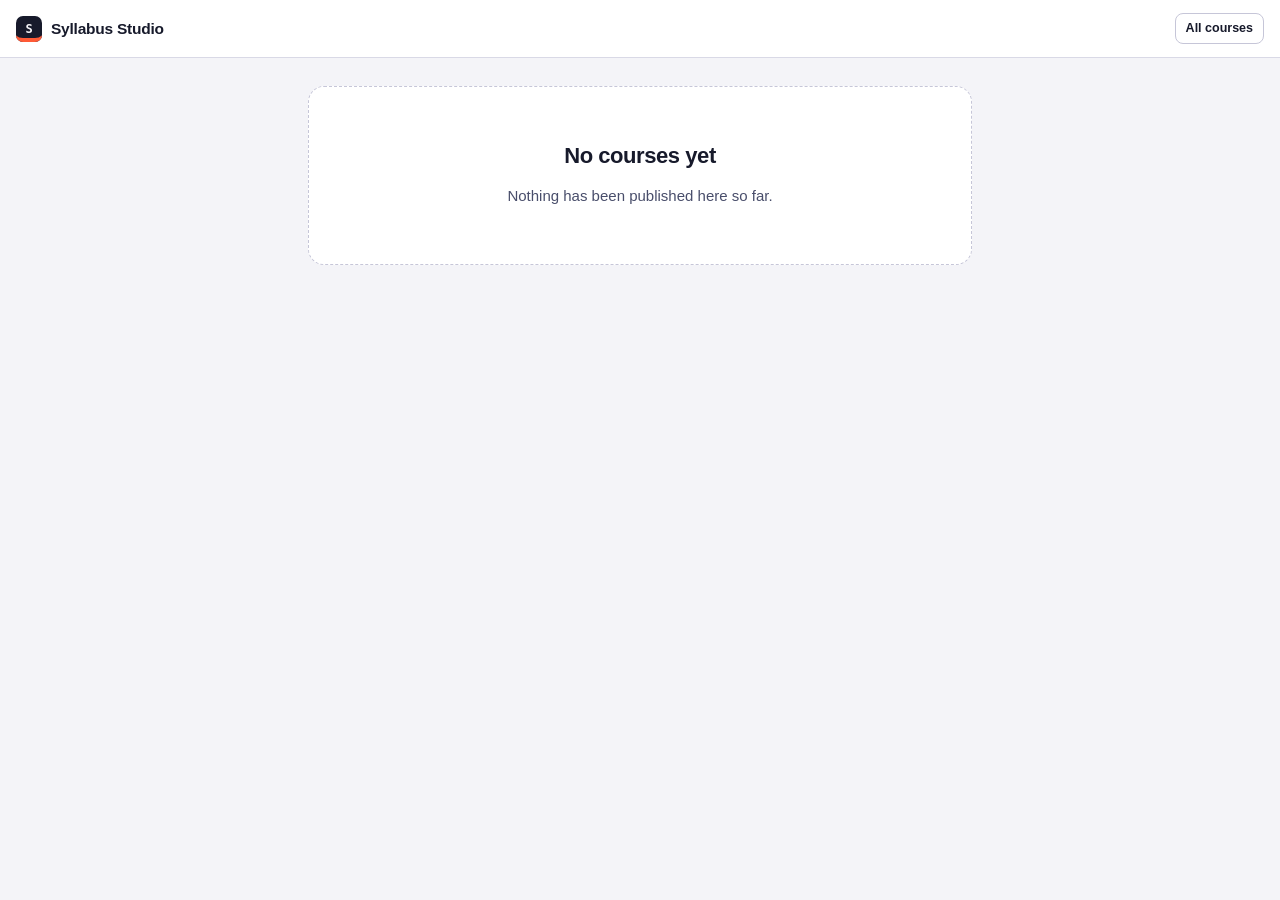
<file: index.html>
<!doctype html>
<html lang="en">
<head>
<meta charset="utf-8">
<meta name="viewport" content="width=device-width, initial-scale=1">
<!--
  Published reader (spec 003). Every path below is relative and routes are hashes,
  so the site works from any host and any sub-path (e.g. GitHub Pages /<repo>/).
  Course text is model output from bundles anyone could publish: the CSP forbids
  inline script, and markup.js escapes before rendering.
-->
<meta http-equiv="Content-Security-Policy" content="default-src 'self'; script-src 'self'; style-src 'self' 'unsafe-inline' https://fonts.googleapis.com; font-src https://fonts.gstatic.com; img-src 'self' data:; connect-src 'self'; base-uri 'self'; form-action 'none'">
<title>Courses</title>
<meta name="description" content="Self-paced courses: lessons, checks, flashcards and practice.">
<link rel="manifest" href="manifest.webmanifest">
<meta name="theme-color" content="#171A2B">
<link rel="icon" href="icons/icon-192.png" type="image/png">
<link rel="apple-touch-icon" href="icons/icon-192.png">
<link rel="preconnect" href="https://fonts.googleapis.com">
<link rel="preconnect" href="https://fonts.gstatic.com" crossorigin>
<link rel="stylesheet" href="https://fonts.googleapis.com/css2?family=Bricolage+Grotesque:opsz,wght@12..96,500;12..96,600;12..96,700;12..96,800&family=Newsreader:opsz,wght@6..72,400;6..72,500;6..72,600&family=JetBrains+Mono:wght@500;700&display=swap">
<link rel="stylesheet" href="static/css/app.css">
</head>
<body>

<div class="app" id="app" data-drawer="closed" data-view="home">
  <header class="topbar">
    <button class="icon-btn drawer-btn" id="drawerBtn" aria-label="Show course contents" aria-expanded="false">
      <svg width="17" height="17" viewBox="0 0 24 24" fill="none" stroke="currentColor" stroke-width="2.2" stroke-linecap="round"><path d="M4 7h16M4 12h16M4 17h16"/></svg>
    </button>
    <a class="mark" href="#/">
      <div class="mark-glyph" aria-hidden="true">S</div>
      <div class="mark-name">Syllabus&nbsp;Studio</div>
    </a>
    <div class="topbar-spacer"></div>
    <a class="btn btn-sm" href="#/">All courses</a>
  </header>

  <!-- Shown only when the catalog marks a course as a preview; a built site never does. -->
  <div class="preview-strip" id="previewStrip" role="status" hidden>
    <span class="chip">Preview</span>
    <span class="preview-text" id="previewText"></span>
    <button class="btn btn-sm" id="previewReset">Reset preview progress</button>
  </div>

  <!-- Shown when the service worker served a cached course and then found a newer one. -->
  <div class="preview-strip" id="updateStrip" role="status" hidden>
    <span class="preview-text">This course was updated. Your progress carries over.</span>
    <button class="btn btn-sm btn-primary" id="updateReload">Reload</button>
  </div>

  <div class="body-row">
    <div class="rail-backdrop" id="railBackdrop"></div>
    <nav class="rail" id="rail" aria-label="Course contents">
      <div class="rail-head">
        <div class="ring" id="ring"></div>
        <div class="rail-head-meta">
          <h2 id="railTitle">—</h2>
          <p id="railSub">—</p>
        </div>
      </div>
      <div class="rail-scroll" id="outline"></div>
    </nav>

    <main class="main" id="main">
      <div class="wrap" id="stage"></div>
    </main>
  </div>
</div>

<!-- flashcards -->
<div class="scrim" id="fcSheet" hidden>
  <div class="sheet" role="dialog" aria-modal="true" aria-labelledby="fcTitle" style="width:min(520px,100%)">
    <div class="sheet-head">
      <div style="flex:1 1 auto">
        <h2 id="fcTitle">Flashcards</h2>
        <p id="fcSub">Tap the card to flip.</p>
      </div>
      <button class="icon-btn" id="fcClose" aria-label="Close">
        <svg width="15" height="15" viewBox="0 0 24 24" fill="none" stroke="currentColor" stroke-width="2.4" stroke-linecap="round"><path d="M6 6l12 12M18 6L6 18"/></svg>
      </button>
    </div>
    <div class="sheet-body">
      <div class="deck">
        <button class="fc" id="fcCard">
          <span class="eyebrow" id="fcSide">Term</span>
          <span id="fcText" class="fc-face"></span>
        </button>
        <div class="deck-nav">
          <button class="btn btn-sm" id="fcPrev">← Back</button>
          <span class="deck-count" id="fcCount">1 / 1</span>
          <button class="btn btn-sm" id="fcNext">Next →</button>
        </div>
      </div>
    </div>
  </div>
</div>

<div class="toast" id="toast" hidden></div>

<script type="module" src="static/js/reader.js"></script>
</body>
</html>
</file>
<file: static/css/app.css>
/* Syllabus Studio — one stylesheet, token-driven.
   Light is the base palette; dark is redefined at token level only, so the
   page renders correctly whether the OS, the browser, or nothing at all
   picks the theme. Never set a colour outside :root / the two dark blocks. */

/* ---------- tokens : light is the base, both themes defined ---------- */
:root{
  --ink:#171A2B;
  --ink-2:#494E6B;
  --ink-3:#767B96;
  --paper:#F4F4F8;
  --surface:#FFFFFF;
  --surface-2:#ECECF3;
  --surface-3:#E2E2EC;
  --line:#D9D9E6;
  --line-2:#C6C6D8;
  --accent:#FF5A36;
  --accent-ink:#C33C1B;
  --accent-wash:#FFEDE7;
  --highlight:#FFE24B;
  --highlight-ink:#171A2B;
  --teal:#0C8E8E;
  --good:#12805A;
  --good-wash:#E1F3EB;
  --bad:#BE2740;
  --bad-wash:#FBE7EA;
  --warn:#A76A06;
  --shadow:0 1px 2px rgba(23,26,43,.06), 0 8px 24px -12px rgba(23,26,43,.18);
  --shadow-lift:0 2px 4px rgba(23,26,43,.08), 0 18px 40px -18px rgba(23,26,43,.28);
  --focus:#2E62E0;
  --rail-w:296px;
  --display:"Bricolage Grotesque","Helvetica Neue",Arial,sans-serif;
  --read:"Newsreader",Georgia,"Times New Roman",serif;
  --mono:"JetBrains Mono",ui-monospace,SFMono-Regular,Menlo,monospace;
}
@media (prefers-color-scheme: dark){
  :root:not([data-theme="light"]){
    --ink:#EEEEF6;
    --ink-2:#AFB3CA;
    --ink-3:#82869E;
    --paper:#101220;
    --surface:#191C2E;
    --surface-2:#222639;
    --surface-3:#2C3145;
    --line:#2E3346;
    --line-2:#3C4257;
    --accent:#FF7A5C;
    --accent-ink:#FFA88F;
    --accent-wash:#33201B;
    --highlight:#F7DC4F;
    --highlight-ink:#171A2B;
    --teal:#3BC4C0;
    --good:#4ECB97;
    --good-wash:#152C25;
    --bad:#FF7488;
    --bad-wash:#331C22;
    --warn:#E0A94B;
    --shadow:0 1px 2px rgba(0,0,0,.4), 0 10px 28px -14px rgba(0,0,0,.7);
    --shadow-lift:0 2px 6px rgba(0,0,0,.45), 0 22px 48px -20px rgba(0,0,0,.8);
    --focus:#79A0FF;
  }
}
:root[data-theme="dark"]{
  --ink:#EEEEF6;
  --ink-2:#AFB3CA;
  --ink-3:#82869E;
  --paper:#101220;
  --surface:#191C2E;
  --surface-2:#222639;
  --surface-3:#2C3145;
  --line:#2E3346;
  --line-2:#3C4257;
  --accent:#FF7A5C;
  --accent-ink:#FFA88F;
  --accent-wash:#33201B;
  --highlight:#F7DC4F;
  --highlight-ink:#171A2B;
  --teal:#3BC4C0;
  --good:#4ECB97;
  --good-wash:#152C25;
  --bad:#FF7488;
  --bad-wash:#331C22;
  --warn:#E0A94B;
  --shadow:0 1px 2px rgba(0,0,0,.4), 0 10px 28px -14px rgba(0,0,0,.7);
  --shadow-lift:0 2px 6px rgba(0,0,0,.45), 0 22px 48px -20px rgba(0,0,0,.8);
  --focus:#79A0FF;
}

*{box-sizing:border-box}
body{
  margin:0; background:var(--paper); color:var(--ink);
  font-family:var(--display);
  font-size:15px; line-height:1.5;
  -webkit-font-smoothing:antialiased;
}
:focus-visible{outline:2.5px solid var(--focus); outline-offset:2px; border-radius:4px}
button{font:inherit;color:inherit}
h1,h2,h3,h4{margin:0; text-wrap:balance; font-family:var(--display); font-weight:700; line-height:1.15}
p{margin:0}
code{font-family:var(--mono); font-size:.86em; background:var(--surface-2); padding:.12em .34em; border-radius:4px}
mark{background:var(--highlight); color:var(--highlight-ink); padding:.08em .26em; border-radius:3px; box-decoration-break:clone; -webkit-box-decoration-break:clone}
.eyebrow{font-family:var(--mono); font-size:10.5px; letter-spacing:.13em; text-transform:uppercase; color:var(--ink-3); font-weight:700}

/* ---------- app shell ---------- */
.app{display:flex; flex-direction:column; height:100dvh; min-height:100dvh}

.topbar{
  display:flex; align-items:center; gap:12px;
  padding:0 16px; height:58px; flex:0 0 auto;
  background:var(--surface); border-bottom:1px solid var(--line);
  position:relative; z-index:30;
}
.mark{display:flex; align-items:center; gap:9px; min-width:0; flex:0 0 auto}
.mark-glyph{
  width:26px;height:26px;flex:0 0 auto;border-radius:7px;
  background:var(--ink); color:var(--paper);
  display:grid;place-items:center;font-family:var(--mono);font-weight:700;font-size:12px;
  box-shadow:inset 0 -8px 0 -4px var(--accent);
}
.mark-name{font-weight:800; font-size:15.5px; letter-spacing:-.015em; white-space:nowrap}
.topbar-spacer{flex:1 1 auto; min-width:8px}

.picker{
  display:flex;align-items:center;gap:8px;
  background:var(--surface-2); border:1px solid var(--line);
  border-radius:9px; padding:4px 6px 4px 10px; max-width:min(46vw,380px);
}
.picker .eyebrow{flex:0 0 auto}
.picker select{
  font:inherit;font-weight:600;font-size:13.5px;color:var(--ink);
  background:transparent;border:0;padding:3px 2px;max-width:100%;
  text-overflow:ellipsis; cursor:pointer;
}
.picker select:focus{outline:none}
.picker:focus-within{border-color:var(--line-2)}

.btn{
  display:inline-flex;align-items:center;gap:7px;justify-content:center;
  border:1px solid var(--line-2); background:var(--surface); color:var(--ink);
  border-radius:9px; padding:7px 13px; font-weight:600; font-size:13.5px;
  cursor:pointer; white-space:nowrap; transition:background .14s, border-color .14s, transform .08s;
}
.btn:hover:not(:disabled){background:var(--surface-2)}
.btn:active:not(:disabled){transform:translateY(1px)}
.btn:disabled{opacity:.45; cursor:not-allowed}
.btn-primary{background:var(--accent); border-color:transparent; color:#fff; box-shadow:0 1px 0 rgba(0,0,0,.12)}
:root[data-theme="dark"] .btn-primary, :root:not([data-theme="light"]) .btn-primary{color:#241009}
@media (prefers-color-scheme: light){:root:not([data-theme="dark"]) .btn-primary{color:#fff}}
.btn-primary:hover:not(:disabled){filter:brightness(1.06); background:var(--accent)}
.btn-ghost{border-color:transparent;background:transparent}
.btn-ghost:hover:not(:disabled){background:var(--surface-2)}
.btn-sm{padding:5px 10px; font-size:12.5px; border-radius:8px}
.icon-btn{
  width:34px;height:34px;padding:0;border-radius:9px;border:1px solid var(--line);
  background:var(--surface);display:grid;place-items:center;cursor:pointer;flex:0 0 auto;
}
.icon-btn:hover{background:var(--surface-2)}

.body-row{display:flex; flex:1 1 auto; min-height:0}

/* ---------- rail ---------- */
.rail{
  width:var(--rail-w); flex:0 0 var(--rail-w);
  background:var(--surface); border-right:1px solid var(--line);
  display:flex; flex-direction:column; min-height:0;
}
.rail-head{padding:16px 16px 12px; border-bottom:1px solid var(--line); display:flex; gap:13px; align-items:center}
.ring{position:relative;width:52px;height:52px;flex:0 0 auto}
.ring svg{display:block; transform:rotate(-90deg)}
.ring-num{
  position:absolute;inset:0;display:grid;place-items:center;
  font-family:var(--mono);font-size:12.5px;font-weight:700;letter-spacing:-.03em;
  white-space:nowrap; font-variant-numeric:tabular-nums;
}
.rail-head-meta{min-width:0}
.rail-head-meta h2{font-size:14.5px;letter-spacing:-.01em;line-height:1.25}
.rail-head-meta p{font-size:12px;color:var(--ink-3);margin-top:3px}
.rail-scroll{overflow-y:auto; padding:8px 8px 28px; flex:1 1 auto}

.mod{margin-bottom:2px}
.mod-btn{
  width:100%;display:flex;align-items:flex-start;gap:9px;text-align:left;
  background:transparent;border:0;border-radius:9px;padding:9px 9px;cursor:pointer;
}
.mod-btn:hover{background:var(--surface-2)}
.mod-idx{
  font-family:var(--mono);font-size:10px;font-weight:700;color:#fff;
  background:var(--hue,var(--accent));
  width:19px;height:19px;border-radius:5px;display:grid;place-items:center;flex:0 0 auto;margin-top:1px;
}
.mod-title{font-size:13.5px;font-weight:700;letter-spacing:-.01em;line-height:1.3;flex:1 1 auto}
.mod-count{font-family:var(--mono);font-size:10.5px;color:var(--ink-3);margin-top:2px;flex:0 0 auto}
.mod-chev{flex:0 0 auto;margin-top:3px;color:var(--ink-3);transition:transform .18s}
.mod[data-open="true"] .mod-chev{transform:rotate(90deg)}
.lessons{list-style:none;margin:0;padding:0 0 6px 0;display:none}
.mod[data-open="true"] .lessons{display:block}
.lesson-btn{
  width:100%;display:flex;align-items:center;gap:9px;text-align:left;
  background:transparent;border:0;border-left:2px solid var(--line);
  border-radius:0 8px 8px 0; padding:7px 9px 7px 10px; margin-left:18px; cursor:pointer;
  width:calc(100% - 18px);
  color:inherit;text-decoration:none;box-sizing:border-box;
}
.lesson-btn:hover{background:var(--surface-2)}
.lesson-btn[aria-current="true"]{background:var(--accent-wash); border-left-color:var(--hue,var(--accent))}
.lesson-btn[aria-current="true"] .lesson-name{color:var(--ink); font-weight:700}
.dot{width:11px;height:11px;border-radius:50%;border:1.8px solid var(--line-2);flex:0 0 auto;display:grid;place-items:center}
.dot[data-state="draft"]{border-color:var(--hue,var(--accent)); background:color-mix(in srgb, var(--hue,var(--accent)) 22%, transparent)}
.dot[data-state="done"]{border-color:var(--good); background:var(--good)}
.dot svg{display:none}
.dot[data-state="done"] svg{display:block}
.lesson-name{font-size:12.8px;color:var(--ink-2);line-height:1.3;flex:1 1 auto}
.lesson-min{font-family:var(--mono);font-size:10px;color:var(--ink-3);flex:0 0 auto}

.rail-foot{padding:10px 12px;border-top:1px solid var(--line);display:flex;gap:8px;align-items:center}
.cap-chip{
  font-family:var(--mono);font-size:10px;letter-spacing:.06em;text-transform:uppercase;
  display:inline-flex;align-items:center;gap:5px;color:var(--ink-3);
}
.cap-led{width:7px;height:7px;border-radius:50%;background:var(--good)}
.cap-led[data-off="true"]{background:var(--line-2)}

/* ---------- main ---------- */
.main{flex:1 1 auto;min-width:0;overflow-y:auto;scroll-behavior:smooth}
@media (prefers-reduced-motion: reduce){.main{scroll-behavior:auto}}
.wrap{max-width:712px;margin:0 auto;padding:28px 24px 96px}

.lesson-head{display:flex;flex-direction:column;gap:10px;margin-bottom:22px}
.crumb{display:flex;align-items:center;gap:8px;flex-wrap:wrap}
.chip{
  display:inline-flex;align-items:center;gap:6px;
  font-family:var(--mono);font-size:10.5px;font-weight:700;letter-spacing:.08em;text-transform:uppercase;
  padding:4px 9px;border-radius:999px;
  background:color-mix(in srgb, var(--hue,var(--accent)) 14%, transparent);
  color:var(--hue,var(--accent)); border:1px solid color-mix(in srgb, var(--hue,var(--accent)) 34%, transparent);
}
.chip-plain{background:var(--surface-2);color:var(--ink-3);border-color:var(--line)}
h1.lesson-title{font-size:clamp(28px,4.4vw,38px);letter-spacing:-.028em;line-height:1.06}
.lesson-actions{display:flex;gap:8px;flex-wrap:wrap;align-items:center}

.card{background:var(--surface);border:1px solid var(--line);border-radius:14px;padding:20px}
.bigidea{
  border:0; border-left:4px solid var(--hue,var(--accent));
  background:var(--surface); border-radius:4px 14px 14px 4px;
  padding:18px 20px; box-shadow:var(--shadow); margin-bottom:28px;
}
.bigidea .eyebrow{color:var(--hue,var(--accent));margin-bottom:6px;display:block}
.bigidea p{font-family:var(--read);font-size:19px;line-height:1.45;letter-spacing:-.005em}

.prose{font-family:var(--read);font-size:17.5px;line-height:1.62;color:var(--ink)}
.prose h3{
  font-family:var(--display);font-size:13px;font-weight:800;letter-spacing:.06em;text-transform:uppercase;
  color:var(--ink-2); margin:34px 0 10px; display:flex;align-items:center;gap:10px;
}
.prose h3::after{content:"";flex:1 1 auto;height:1px;background:var(--line)}
.prose p{margin:0 0 14px}
.prose ul,.prose ol{margin:0 0 16px; padding-left:22px}
.prose li{margin-bottom:7px}
.prose li::marker{color:var(--hue,var(--accent)); font-weight:700}

.section-note{
  font-family:var(--display);font-size:14px;line-height:1.5;
  background:var(--surface-2);border-radius:10px;padding:12px 14px;margin:0 0 16px;
  color:var(--ink-2); border-left:3px solid var(--line-2);
}
.section-note b{color:var(--ink)}

.block{margin-top:34px}
.block-head{display:flex;align-items:baseline;justify-content:space-between;gap:12px;margin-bottom:12px}
.block-head h2{font-size:19px;letter-spacing:-.018em}
.block-head .eyebrow{flex:0 0 auto}

.terms{display:grid;gap:1px;background:var(--line);border:1px solid var(--line);border-radius:12px;overflow:hidden}
.term{background:var(--surface);padding:13px 15px;display:grid;grid-template-columns:minmax(120px,.42fr) 1fr;gap:14px;align-items:baseline}
.term dt{font-family:var(--mono);font-size:12.5px;font-weight:700;letter-spacing:-.01em}
.term dd{margin:0;font-family:var(--read);font-size:15.5px;line-height:1.45;color:var(--ink-2)}

.steps{counter-reset:s;list-style:none;margin:0;padding:0;display:grid;gap:10px}
.steps li{counter-increment:s;display:grid;grid-template-columns:26px 1fr;gap:12px;align-items:start;font-family:var(--read);font-size:16.5px;line-height:1.5}
.steps li::before{
  content:counter(s);font-family:var(--mono);font-size:11px;font-weight:700;
  width:24px;height:24px;border-radius:7px;display:grid;place-items:center;
  background:var(--surface-2);color:var(--ink-2);border:1px solid var(--line);margin-top:2px;
}

.quiz{display:grid;gap:14px}
.q{background:var(--surface);border:1px solid var(--line);border-radius:13px;padding:16px 17px}
.q-stem{font-family:var(--read);font-size:17px;line-height:1.45;margin-bottom:12px;font-weight:500}
.opts{display:grid;gap:7px}
.opt{
  display:flex;align-items:flex-start;gap:10px;text-align:left;width:100%;
  border:1px solid var(--line);background:var(--surface);border-radius:10px;
  padding:10px 12px;cursor:pointer;font-size:14.5px;line-height:1.4;
  transition:border-color .12s, background .12s;
}
.opt:hover:not(:disabled){border-color:var(--line-2);background:var(--surface-2)}
.opt:disabled{cursor:default}
.opt-key{
  font-family:var(--mono);font-size:10.5px;font-weight:700;flex:0 0 auto;
  width:20px;height:20px;border-radius:6px;display:grid;place-items:center;
  background:var(--surface-2);border:1px solid var(--line);margin-top:1px;
}
.opt[data-verdict="right"]{border-color:var(--good);background:var(--good-wash)}
.opt[data-verdict="right"] .opt-key{background:var(--good);border-color:var(--good);color:#fff}
.opt[data-verdict="wrong"]{border-color:var(--bad);background:var(--bad-wash)}
.opt[data-verdict="wrong"] .opt-key{background:var(--bad);border-color:var(--bad);color:#fff}
.why{
  margin-top:11px;font-size:14.5px;line-height:1.5;padding:11px 13px;border-radius:9px;
  background:var(--surface-2);border-left:3px solid var(--line-2);
}
.why b{font-family:var(--mono);font-size:11px;letter-spacing:.07em;text-transform:uppercase;display:block;margin-bottom:4px;color:var(--ink-3)}
.score-tag{font-family:var(--mono);font-size:11px;font-weight:700;color:var(--ink-3)}

.practice{display:grid;gap:10px}
.task{background:var(--surface);border:1px solid var(--line);border-radius:12px;padding:14px 15px}
.task p{font-family:var(--read);font-size:16.5px;line-height:1.45}
.hint{margin-top:9px}
.hint summary{
  cursor:pointer;font-family:var(--mono);font-size:11px;letter-spacing:.07em;text-transform:uppercase;
  color:var(--accent-ink);font-weight:700;list-style:none;display:inline-flex;align-items:center;gap:6px;
}
.hint summary::-webkit-details-marker{display:none}
.hint summary::before{content:"→";transition:transform .15s}
.hint[open] summary::before{transform:rotate(90deg)}
.hint p{margin-top:8px;font-size:14.5px;color:var(--ink-2);line-height:1.5;font-family:var(--display)}

/* faq: written at authoring time; the .hint disclosure, with questions at reading size */
.faq{display:grid;gap:8px;margin-top:4px}
.faq-item{margin-top:0;background:var(--surface);border:1px solid var(--line);border-radius:12px;padding:12px 15px}
.faq-item > summary{
  font-family:var(--read);font-size:16px;line-height:1.4;letter-spacing:0;text-transform:none;
  font-weight:600;color:var(--ink);display:flex;align-items:baseline;
}
.faq-item > summary::before{color:var(--accent-ink);flex:none}
.faq-a{margin-top:8px;padding-left:18px;font-size:15px;line-height:1.5;color:var(--ink-2)}
.faq-a p, .faq-a ul, .faq-a ol{margin:0 0 8px}
.faq-a ul, .faq-a ol{padding-left:18px}
.faq-more{margin-top:14px}
.faq-more .faq{margin-top:10px}

/* lenses + ask */
.lens-row{display:flex;gap:8px;flex-wrap:wrap}
.lens{
  border:1px solid var(--line-2);background:var(--surface);border-radius:999px;
  padding:6px 13px;font-size:13px;font-weight:600;cursor:pointer;
}
.lens:hover:not(:disabled){background:var(--surface-2)}
.lens[aria-pressed="true"]{background:var(--ink);color:var(--paper);border-color:var(--ink)}
.lens:disabled{opacity:.45;cursor:not-allowed}
.stream{
  margin-top:14px;background:var(--surface);border:1px solid var(--line);border-radius:13px;
  padding:17px 18px;font-family:var(--read);font-size:16.5px;line-height:1.58;white-space:pre-wrap;
}
.stream:empty{display:none}
.ask-form{display:flex;gap:8px;align-items:flex-end;margin-top:12px}
.ask-form textarea{
  flex:1 1 auto;font:inherit;font-size:14.5px;resize:vertical;min-height:44px;max-height:180px;
  border:1px solid var(--line-2);background:var(--surface);color:var(--ink);border-radius:11px;padding:11px 13px;
}
.thread{display:grid;gap:10px;margin-top:14px}
.msg{border-radius:12px;padding:12px 14px;font-size:15px;line-height:1.55;max-width:100%}
.msg-you{background:var(--surface-2);border:1px solid var(--line);justify-self:end;max-width:88%}
.msg-claude{background:var(--surface);border:1px solid var(--line);font-family:var(--read);font-size:16.5px;white-space:pre-wrap}
.msg .eyebrow{display:block;margin-bottom:5px}

/* states */
.state{
  display:grid;place-items:center;gap:16px;text-align:center;
  padding:56px 24px;background:var(--surface);border:1px dashed var(--line-2);border-radius:16px;
}
.state h2{font-size:22px;letter-spacing:-.02em}
.state p{color:var(--ink-2);font-size:15px;max-width:46ch;line-height:1.55}
.spinner{
  width:22px;height:22px;border-radius:50%;border:2.5px solid var(--line);
  border-top-color:var(--accent);animation:spin .8s linear infinite;
}
@keyframes spin{to{transform:rotate(360deg)}}
@media (prefers-reduced-motion: reduce){.spinner{animation-duration:2.4s}}
.err{background:var(--bad-wash);border:1px solid color-mix(in srgb,var(--bad) 40%,transparent);color:var(--ink);
  border-radius:11px;padding:12px 14px;font-size:14px;line-height:1.5;margin-top:12px}
.err b{display:block;margin-bottom:3px}

/* ---------- overlays ---------- */
.scrim{
  position:fixed;inset:0;background:rgba(12,14,24,.5);backdrop-filter:blur(2px);
  display:grid;place-items:center;padding:20px;z-index:60;
}
.scrim[hidden]{display:none}
.sheet{
  background:var(--surface);border:1px solid var(--line);border-radius:18px;
  box-shadow:var(--shadow-lift); width:min(660px,100%); max-height:min(86dvh,860px);
  display:flex;flex-direction:column; overflow:hidden;
}
.sheet-head{padding:20px 22px 14px;border-bottom:1px solid var(--line);display:flex;align-items:flex-start;gap:14px}
.sheet-head h2{font-size:20px;letter-spacing:-.02em}
.sheet-head p{color:var(--ink-2);font-size:13.5px;margin-top:5px;line-height:1.5}
.sheet-body{padding:18px 22px;overflow-y:auto;flex:1 1 auto;display:grid;gap:16px}
.sheet-foot{padding:14px 22px;border-top:1px solid var(--line);display:flex;gap:10px;justify-content:flex-end;align-items:center;flex-wrap:wrap}
.field{display:grid;gap:7px}
.field label{font-family:var(--mono);font-size:10.5px;letter-spacing:.1em;text-transform:uppercase;color:var(--ink-3);font-weight:700}
.field textarea{
  font-family:var(--mono);font-size:12.5px;line-height:1.6;min-height:190px;resize:vertical;
  border:1px solid var(--line-2);background:var(--paper);color:var(--ink);border-radius:11px;padding:13px;
}
.field input[type=text]{
  font:inherit;font-size:14.5px;border:1px solid var(--line-2);background:var(--paper);color:var(--ink);
  border-radius:10px;padding:10px 12px;
}
.seg{display:flex;gap:6px;flex-wrap:wrap}
.seg button{
  border:1px solid var(--line-2);background:var(--surface);border-radius:9px;padding:8px 12px;
  font-size:13px;font-weight:600;cursor:pointer;text-align:left;flex:1 1 150px;
}
.seg button span{display:block;font-weight:400;font-size:11.5px;color:var(--ink-3);margin-top:2px}
.seg button[aria-pressed="true"]{border-color:var(--accent);background:var(--accent-wash)}
.seg button[aria-pressed="true"] span{color:var(--accent-ink)}

/* flashcards */
.deck{display:grid;gap:14px;place-items:center;padding:8px 0}
.fc{
  width:100%;min-height:210px;border-radius:16px;border:1px solid var(--line-2);
  background:var(--surface);box-shadow:var(--shadow);cursor:pointer;
  display:grid;place-items:center;padding:26px;text-align:center;position:relative;
}
.fc .eyebrow{position:absolute;top:14px;left:16px}
.fc-face{font-family:var(--mono);font-size:20px;font-weight:700;letter-spacing:-.02em}
.fc-back{font-family:var(--read);font-size:17.5px;line-height:1.5;color:var(--ink-2)}
.deck-nav{display:flex;align-items:center;gap:12px;justify-content:center}
.deck-count{font-family:var(--mono);font-size:11.5px;color:var(--ink-3);font-variant-numeric:tabular-nums}

/* mobile */
.drawer-btn{display:none}
@media (max-width:920px){
  .drawer-btn{display:grid}
  .rail{
    position:fixed;top:58px;bottom:0;left:0;z-index:50;
    transform:translateX(-100%);transition:transform .22s ease;
    box-shadow:var(--shadow-lift); width:min(310px,86vw); flex-basis:auto;
  }
  .app[data-drawer="open"] .rail{transform:none}
  .rail-backdrop{position:fixed;inset:58px 0 0;background:rgba(12,14,24,.45);z-index:45;display:none}
  .app[data-drawer="open"] .rail-backdrop{display:block}
  .wrap{padding:22px 18px 90px}
  .term{grid-template-columns:1fr;gap:4px}
  .mark-name{display:none}
}
@media (prefers-reduced-motion: reduce){.rail{transition:none}}
@media (max-width:440px){
  .picker{max-width:none;flex:1 1 auto}
  .wrap{padding:20px 16px 80px}
  h1.lesson-title{font-size:26px}
  .prose{font-size:16.5px}
}

/* ---------- additions for the Python build ---------- */

.banner{
  display:flex;align-items:flex-start;gap:10px;
  background:var(--accent-wash);border:1px solid color-mix(in srgb,var(--accent) 35%,transparent);
  border-radius:11px;padding:11px 13px;font-size:13.5px;line-height:1.5;margin-bottom:18px;
}
.banner[hidden]{display:none}
.banner code{background:color-mix(in srgb,var(--accent) 12%,transparent)}

.catalog-list{display:grid;gap:10px}
.catalog-item{
  display:flex;gap:14px;align-items:flex-start;
  background:var(--surface);border:1px solid var(--line);border-radius:12px;padding:14px 15px;
}
.catalog-item h3{font-size:15.5px;letter-spacing:-.015em;margin-bottom:4px}
.catalog-item p{font-size:13.5px;color:var(--ink-2);line-height:1.5}
.catalog-meta{display:flex;gap:6px;flex-wrap:wrap;margin-top:8px}
.tag{
  font-family:var(--mono);font-size:10px;letter-spacing:.06em;text-transform:uppercase;
  background:var(--surface-2);border:1px solid var(--line);border-radius:999px;padding:3px 8px;color:var(--ink-3);
}

.toast{
  position:fixed;left:50%;bottom:24px;transform:translateX(-50%);
  background:var(--ink);color:var(--paper);border-radius:11px;padding:11px 16px;
  font-size:13.5px;font-weight:600;box-shadow:var(--shadow-lift);z-index:80;max-width:min(520px,92vw);
}
.toast[hidden]{display:none}
.toast[data-kind="bad"]{background:var(--bad);color:#fff}

.rail-foot .btn-sm{padding:4px 8px}
.foot-row{display:flex;gap:6px;align-items:center;flex-wrap:wrap;width:100%}

a.btn{text-decoration:none}
/* .btn and .field set display, which would otherwise beat the hidden attribute */
.btn[hidden],.field[hidden]{display:none}

/* ---------- studio ---------- */
.wrap-wide{max-width:960px}
.studio-head{display:flex;align-items:flex-end;justify-content:space-between;gap:16px;flex-wrap:wrap;margin-bottom:18px}
.studio-head h1{font-size:26px;letter-spacing:-.025em;line-height:1.15}
.studio-head p{color:var(--ink-3);font-size:13.5px;margin-top:4px}
.studio-actions{display:flex;gap:8px;flex-wrap:wrap}
.pipeline{background:var(--surface);border:1px solid var(--line);border-radius:14px;overflow:hidden}
.pipe-mod{
  padding:10px 16px;background:var(--surface-2);border-bottom:1px solid var(--line);
  display:flex;gap:10px;align-items:baseline;border-left:4px solid var(--hue,var(--line-2))
}
.pipe-mod h2{font-size:14px;letter-spacing:-.01em}
.pipe-row{
  display:grid;grid-template-columns:52px minmax(0,1fr) auto auto;gap:14px;align-items:center;
  padding:10px 16px;border-bottom:1px solid var(--line)
}
.pipe-row:last-child{border-bottom:0}
.pipe-id{font-family:var(--mono);font-size:11.5px;color:var(--ink-3)}
.pipe-title{font-size:14.5px;font-weight:600;min-width:0;overflow:hidden;text-overflow:ellipsis;white-space:nowrap}
.pipe-state{font-family:var(--mono);font-size:11.5px;color:var(--ink-3);display:flex;align-items:center;gap:6px;white-space:nowrap}
.pipe-state::before{content:"";width:8px;height:8px;border-radius:50%;border:1.5px solid var(--line-2)}
.pipe-state[data-state="written"]{color:var(--good)}
.pipe-state[data-state="written"]::before{background:var(--good);border-color:var(--good)}
.pipe-state[data-state="writing"]{color:var(--accent-ink)}
.pipe-state[data-state="writing"]::before{border-color:var(--accent);border-top-color:transparent;animation:spin .8s linear infinite}
.pipe-state[data-state="failed"]{color:var(--bad)}
.pipe-state[data-state="failed"]::before{background:var(--bad);border-color:var(--bad)}
.pipe-err{grid-column:2 / -1;font-size:12.5px;color:var(--bad);margin-top:-4px}
@media (max-width:640px){
  .pipe-row{grid-template-columns:minmax(0,1fr) auto}
  .pipe-id{display:none}
  .pipe-state{grid-column:1}
  .pipe-err{grid-column:1 / -1}
}

/* ---------- published reader ---------- */
a.mark{color:inherit;text-decoration:none}
/* home has no course, so no rail and nothing for the drawer button to open */
.app[data-view="home"] .rail,
.app[data-view="home"] .rail-backdrop,
.app[data-view="home"] .drawer-btn{display:none}
.home-sub{color:var(--ink-3);font-size:14px}
/* preview: only ever shown by the author's server (spec 003 §5) */
.preview-strip{
  display:flex;align-items:center;gap:10px;flex-wrap:wrap;flex:0 0 auto;
  padding:8px 16px;background:var(--accent-wash);border-bottom:1px solid var(--line);
  font-size:13.5px;color:var(--ink-2)
}
.preview-strip[hidden]{display:none}
.preview-text{flex:1 1 240px;min-width:0}
.preview-chip{margin-bottom:6px}
.catalog-item[data-preview="true"]{border-color:var(--accent)}

/* studio: publishing */
.pub-status{font-family:var(--mono);font-size:11.5px;color:var(--ink-3)}
.pub-status[data-state="published"]{color:var(--good)}
.pub-status[data-state="busy"]{color:var(--accent-ink)}
.pub-line{display:flex;align-items:center;gap:10px;font-size:14px;color:var(--ink-2)}
.pub-done{display:grid;gap:10px;font-size:14px;line-height:1.5}
.pub-warn{margin:0;padding-left:18px;color:var(--warn);display:grid;gap:4px}
</file>
